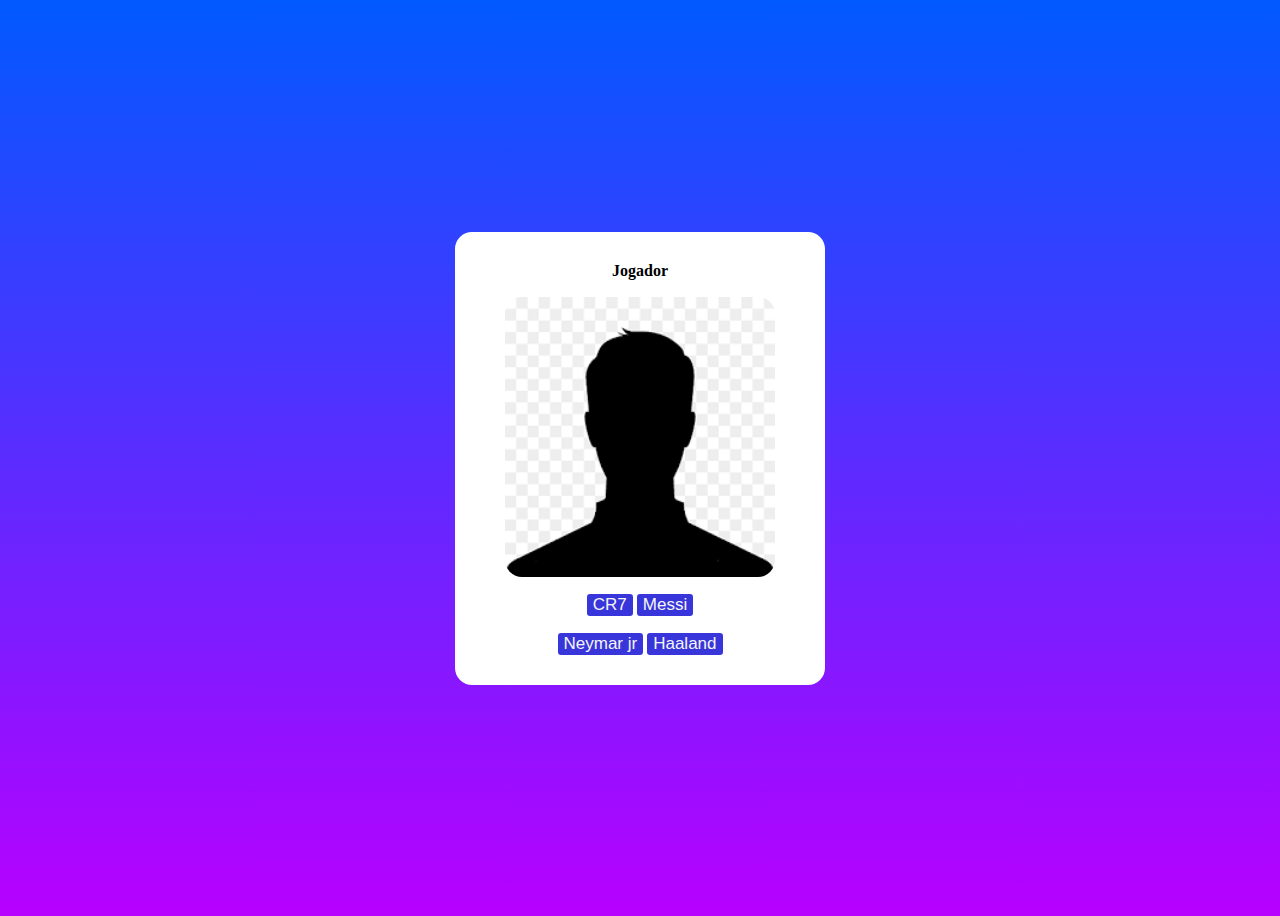
<file: Jogadores/index.html>
<!DOCTYPE html>
<html lang="en">

<head>
    <meta charset="UTF-8">
    <meta name="viewport" content="width=device-width, initial-scale=1.0">
    <title>Document</title>
    <link rel="stylesheet" href="css/estilo.css">
</head>

<body>

    <div class="caixa">
        <div>
            <span>Jogador</span>
        </div>
        <img src="images/images.png" id="foto">

        <div>
            <button id="bt1">CR7</button>
            <button id="bt2">Messi</button>
        </div>
        <div>
            <button id="bt3">Neymar jr</button>
            <button id="bt4">Haaland</button>
        </div>
    </div>

    </div>
    <script src="js/function.js">
    </script>
</body>

</html>
</file>
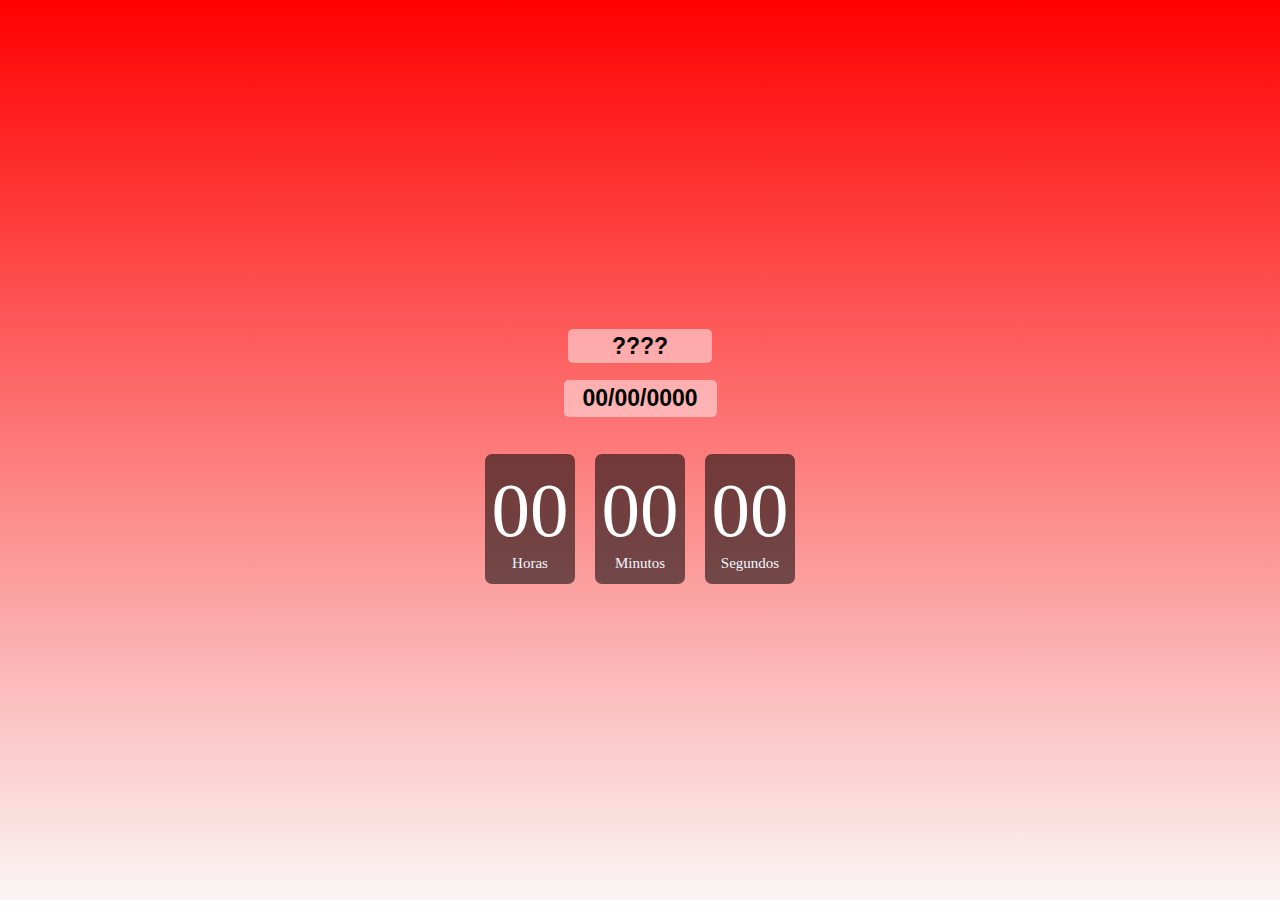
<file: Relogio/index.html>
<!DOCTYPE html>
<html lang="en">
<head>
    <meta charset="UTF-8">
    <meta name="viewport" content="width=device-width, initial-scale=1.0">
    <title>Document</title>
    <link rel="stylesheet" href="css/estilos.css">

</head>
<body>
    <img>
    <div class="saudacao">
        <span id="frase">????</span>
    </div>
    <div class="data">
        <span id="dia">00</span>
        <span>/</span>
        <span id="mes">00</span>
        <span>/</span>
        <span id="ano">0000</span>
    </div>
    <div class="central">
        <div>
            <span id="horas">00</span>
            <span id="h">Horas</span>
        </div>
        <div>
            <span id="minutos">00</span>
            <span id="m">Minutos</span>
        </div>
        <div>
            <span id="segundos">00</span>
            <span id="s">Segundos</span>
        </div>
    </div>
    <script src="js/relogio.js"></script>
</body>
</html>
</file>
<file: Jogadores/css/estilo.css>
body {
    background: linear-gradient(rgb(0, 89, 255), rgb(183, 0, 255));
    height: 100vh;
    display: flex;
    align-items: center;
    justify-content: center;
}

span {
    font-weight: bold;
}

.caixa {
    background: rgb(255, 255, 255);
    width: 370px;
    height: 453px;
    display: flex;
    border-radius: 17px;
    align-items: center;
    justify-content: center;
    flex-direction: column;
    gap: 17px;
}

#foto {
    border-radius: 17px;
    width: 270px;
    height: 280px;
}

.caixa button {
    background: rgb(56, 53, 219);
    color: whitesmoke;
    outline: none;
    align-items: center;
    border: none;
    cursor: pointer;
    border-radius: 3px;
    font-size: 17px;
}

.caixa button:hover {
    background: rgb(0, 238, 255);
    color: rgb(231, 9, 9);
}
</file>
<file: Relogio/css/estilos.css>
body {
            background: linear-gradient(red, rgba(250, 245, 245, 0.925));
            background-size: cover;
            background-attachment: fixed;
            height: 100vh;
            display: flex;
            justify-content: center;
            align-items: center;
            flex-direction: column;
            gap: 17px;
        }
        
        .saudacao {
            width: 130px;
            height: 20px;
            border-radius: 5px;
            background: rgba(255, 255, 255, 0.473);
            display: flex;
            align-items: center;
            justify-content: center;
            padding: 7px;
        }
        
        #frase {
            font-size: 23px;
            font-family: Arial, Helvetica, sans-serif;
            font-weight: bold;
        }
        
        #h {
            font-size: 15px;
            color: aliceblue;
        }
        
        #m {
            font-size: 15px;
            color: aliceblue;
        }
        
        #s {
            font-size: 15px;
            color: aliceblue;
        }
        
        .data {
            width: 139px;
            height: 23px;
            border-radius: 5px;
            background: rgba(255, 255, 255, 0.473);
            display: flex;
            align-items: center;
            justify-content: center;
            padding: 7px;
            font-size: 23px;
            font-family: Arial, Helvetica, sans-serif;
            font-weight: bold;
        }
        
        .central {
            width: 400px;
            height: 150px;
            background: rgba(255, 255, 255, 0);
            border-radius: 18px;
            display: flex;
            align-items: center;
            justify-content: center;
            padding: 10px;
            gap: 20px;
        }
        
        .central div {
            width: 90px;
            height: 130px;
            background: rgba(0, 0, 0, 0.548);
            color: white;
            font-size: 80px;
            border-radius: 7px;
            display: flex;
            align-items: center;
            justify-content: center;
            flex-direction: column;
        }
        
        .central span {
            font-size: 77px;
        }
        
        .manha {
            background: url('/imagens/superman-.jpg');
            background-size: cover;
        }
        
        .tarde {
            background: url('/imagens/sunlight-TheFlash.jpg');
            background-size: cover;
        }
        
        .noite {
            background: url('/imagens/aquaman.webp');
            background-size: cover;
        }
</file>
